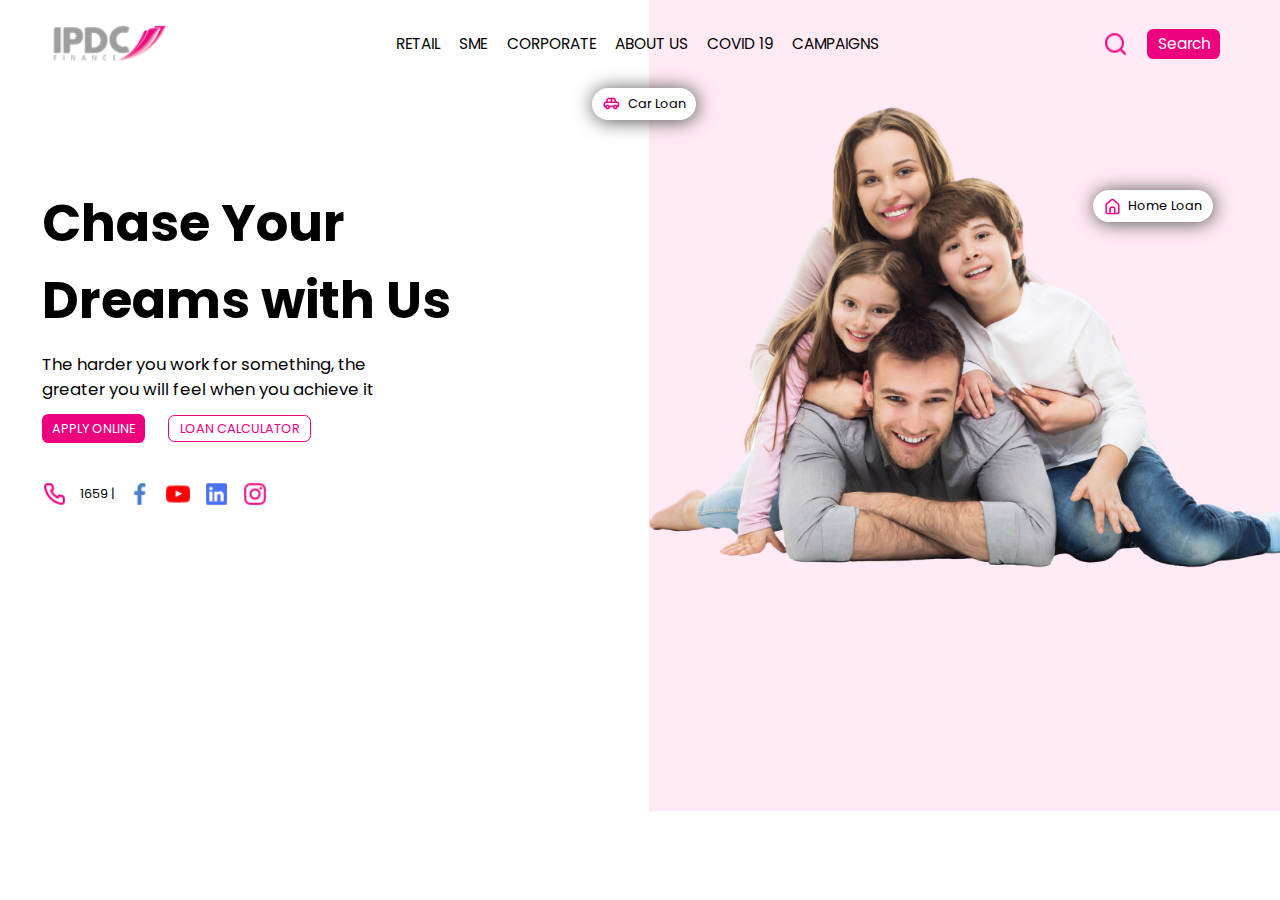
<file: iPDC-Webpage-Clone-main/iPDC-Webpage-Clone-main/index.html>
<!DOCTYPE html>
<html lang="en">
<head>
    <meta charset="UTF-8">
    <meta name="viewport" content="width=device-width, initial-scale=1.0">
    <title>Web Clone Project</title>
    <!-- CSS -->
    <link rel="stylesheet" href="./style.css">
    <!-- fonts -->
    <link rel="preconnect" href="https://fonts.googleapis.com">
    <link rel="preconnect" href="https://fonts.gstatic.com" crossorigin>
    <link href="https://fonts.googleapis.com/css2?family=Poppins:ital,wght@0,100;0,200;0,300;0,400;0,500;1,100;1,200;1,300;1,400&display=swap" rel="stylesheet">   
</head>
<body>
    <div class="container">
        <header>
            <img class="logo" src="./Assets/website-logo.png" alt="logo">
            <nav>
                <ul>
                    <li><a href="#">RETAIL</a></li>
                    <li><a href="#">SME</a></li>
                    <li><a href="#">CORPORATE</a></li>
                    <li><a href="#">ABOUT US</a></li>
                    <li><a href="#">COVID 19</a></li>
                    <li><a href="#">CAMPAIGNS</a></li>
                </ul>
            </nav>
            <div class="btn">
                <img src="./Assets/search-icon.png" alt="search">
                <button>Search</button>
            </div>
        </header>
        <main>
            <div class="left">
                <div class="content">
                    <h1>Chase Your <br> Dreams with Us</h1>
                    <p>The harder you work for something, the <br> greater you will feel when you achieve it</p>
                    <button class="apply">APPLY ONLINE</button>
                    <button class="loan">LOAN CALCULATOR</button>
                    <div class="social">
                        <img src="./Assets/phone.png" alt="phone">
                        <span>1659 |</span>
                        <img src="./Assets/facebook.png" alt="facebook">
                        <img src="./Assets/youtube.png" alt="facebook">
                        <img src="./Assets/linkedin.png" alt="linkedin">
                        <img src="./Assets/instagram.png" alt="instagram">
                    </div>
                </div>
            </div>
            <div class="right">
                <button class="car-btn"><img src="./Assets/car.png" alt="car">Car Loan</button>
                <button class="house-btn"><img src="./Assets/House.png" alt="house">Home Loan</button>
                <img class="hero-img" src="./Assets/hero-image.png" alt="main-img">
            </div>
        </main>
    </div>
</body>
</html>
</file>
<file: iPDC-Webpage-Clone-main/iPDC-Webpage-Clone-main/style.css>
*{
    margin: 0;
    padding: 0;
    outline: 0;
    box-sizing: border-box;
    font-family: 'Poppins', sans-serif;
}
html,body{
    width: 100vw;
    height: 100vh;
    margin: auto;
    background-image: url(./Assets/background-image.png);
    background-repeat: no-repeat;
    background-position: 51% 125%;
    background-attachment:fixed;
    user-select: none;
    background-size: 104vw 74vw;
}

/* remove styling */
a,li{
    text-decoration: none;
    list-style: none;
    color: #000;
    font-size: 1.2vw;
}
/* Navbar */
header{
    margin: auto;
    display: flex;
    justify-content: space-between;
    align-items: center;
    padding: 1vw 3.5vw;
}
.logo{
    width: 10vw;
}
nav ul{
    display: flex;
    align-items: center;     
    gap: 1.5vw;
}
.btn{
    display: flex;
    align-items: center;
    gap: 1.5vw;
}
.btn img{
    width: 2vw;
}
.btn button{
        background-color: #ED017F;
        color: #fff;
        border: none;
        padding: 0.3vw 0.8vw;
        font-size: 1.2vw;
        border-radius: 0.5vw;
        margin-right: 1.2vw;
}
/* man content */
main{
    display:flex;
    justify-content: space-around;
    align-items: center;
}
main h1{
    font-size: 4vw;
    font-weight: bold;
}
main p{
    font-size: 1.3vw;
    margin-top: 1vw;
}

.social{
    margin-top: 3vw;
    display: flex;
    align-items: center;
    gap: 1vw;
}
.social img{
    width: 2vw;
}

.content button{
    margin-top: 1vw;
}

.apply{
    background-color: #ED017F;
    color: #fff;
    border: none;
    padding: 0.4vw 0.8vw;
    font-size: 1vw;
    border-radius: 0.5vw;
    margin-right: 1.5vw;
}
.loan{
    background-color: #fff;
    color: #ED017F;
    border: 0.15vw solid #ED017F;
    padding: 0.3vw 0.8vw;
    font-size: 1vw;
    border-radius: 0.5vw;
}

.right{
    position: relative;
}
.right button{
    position: absolute;
    display: flex;
    align-items: center;
    gap: 0.5vw;
    background-color: #fff;
    border: none;
    padding: 0.5vw 0.8vw;
    font-size: 1vw;
    border-radius: 1.5vw;
    box-shadow: 1px 1px 1.5vw #4d4d4d;
}
.right .car-btn{
    position: absolute;
    left: 4.5vw;
}
.right .house-btn{
    position: absolute;
    right: 2vw;
    top: 8vw;
}
.hero-img{
    width: 55vw;
    position: relative;
    left: 3.4vw;
}
.right .house-btn img{
    width: 1.5vw;
}
.right .car-btn img{
    width: 1.5vw;
}
.social span{
    font-size: 1vw;
}
</file>
